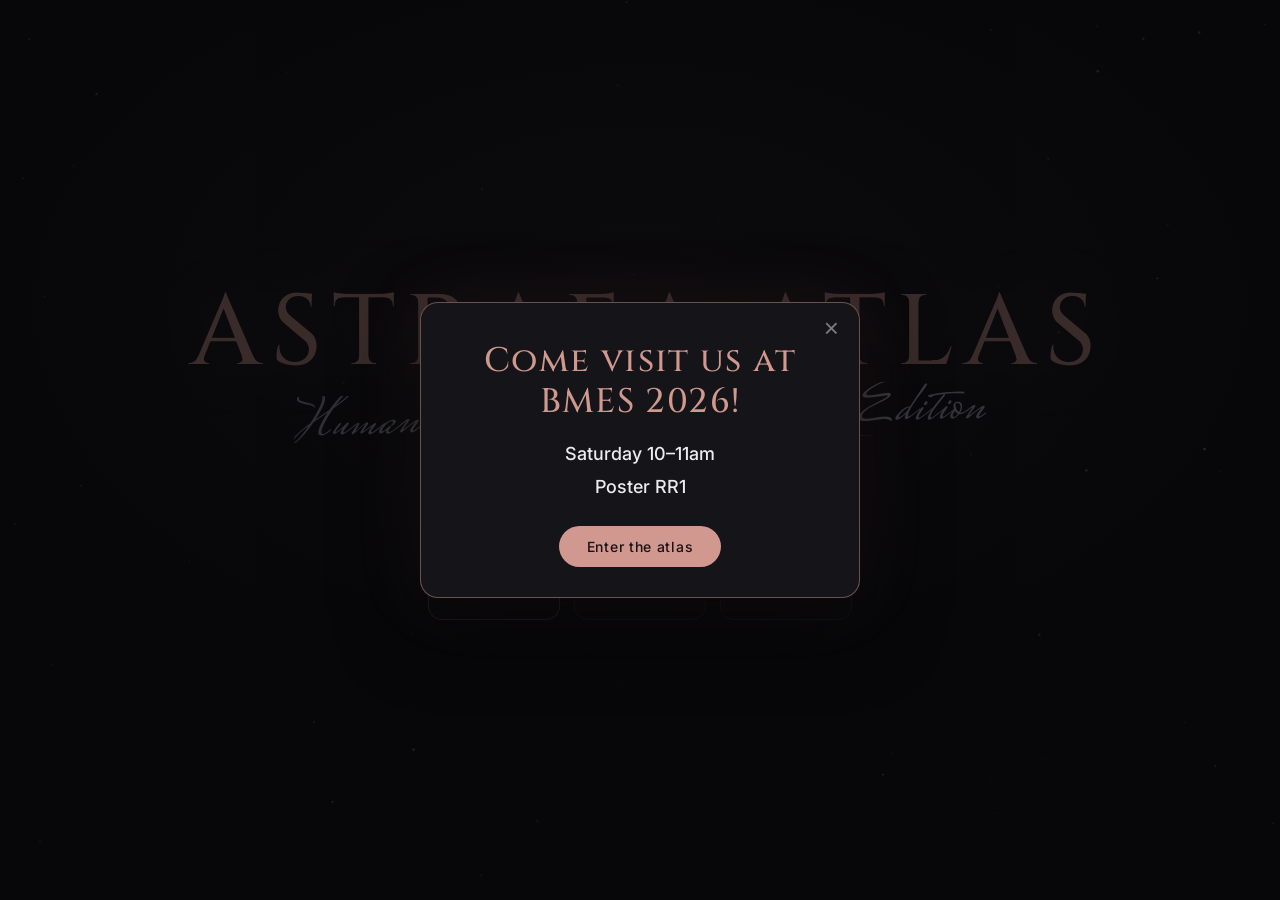
<file: index.html>
<!doctype html>
<html lang="en">
<head>
  <meta charset="utf-8">
  <meta name="viewport" content="width=device-width, initial-scale=1">
  <title>ASTRAEA ATLAS</title>
  <meta name="description" content="ASTRAEA: an interactive atlas of the gene regulatory network of the human endometrium. Hickey Lab, Duke University.">
  <link rel="icon" type="image/svg+xml" href="assets/astraea-mark.svg">
  <link rel="preconnect" href="https://fonts.googleapis.com">
  <link rel="preconnect" href="https://fonts.gstatic.com" crossorigin>
  <link href="https://fonts.googleapis.com/css2?family=Cinzel:wght@400;500&family=Inter:wght@400;500&family=Mrs+Saint+Delafield&display=swap" rel="stylesheet">
  <link rel="stylesheet" href="landing.css?v=2.1">
</head>
<body>
  <canvas id="stars" aria-hidden="true"></canvas>

  <main class="hero">
    <h1 class="logo">ASTRAEA ATLAS</h1>
    <p class="tagline">Human Endometrial Receptivity Edition</p>

    <p class="entry-label">Experience this in</p>
    <nav class="entries" aria-label="Open the atlas">
      <a href="atlas.html?ui=desktop" data-ui="desktop">
        <svg viewBox="0 0 24 24" aria-hidden="true"><rect x="2.5" y="4" width="19" height="13" rx="1.6"/><path d="M9 20.5h6M12 17.5v3"/></svg>
        <span>Desktop</span>
      </a>
      <a href="atlas.html?ui=tablet" data-ui="tablet">
        <svg viewBox="0 0 24 24" aria-hidden="true"><rect x="5" y="2.5" width="14" height="19" rx="1.8"/><path d="M11 19h2"/></svg>
        <span>iPad</span>
      </a>
      <a href="atlas.html?ui=phone" data-ui="phone">
        <svg viewBox="0 0 24 24" aria-hidden="true"><rect x="7.5" y="2.5" width="9" height="19" rx="2"/><path d="M11 19h2"/></svg>
        <span>Mobile</span>
      </a>
    </nav>
  </main>

  <!-- BMES 2026 invitation. Opens once per browser session, before the visitor enters.
       Remove this <dialog> and the "BMES invitation" script below after the conference. -->
  <dialog id="event" aria-labelledby="event-title">
    <button class="event-close" id="event-close" aria-label="Close">×</button>
    <h2 class="event-title" id="event-title" tabindex="-1" autofocus>Come visit us at BMES 2026!</h2>
    <p class="event-details"><b>Saturday 10–11am</b><b>Poster RR1</b></p>
    <button class="event-go" id="event-go" type="button">Enter the atlas</button>
  </dialog>

  <script>
    // Faint starfield; static when the visitor prefers reduced motion.
    (function () {
      const c = document.getElementById("stars"), x = c.getContext("2d");
      const still = matchMedia("(prefers-reduced-motion: reduce)").matches;
      let stars = [], w = 0, h = 0, raf = null;
      function seed() {
        const dpr = Math.min(devicePixelRatio || 1, 2);
        w = c.width = Math.round(innerWidth * dpr); h = c.height = Math.round(innerHeight * dpr);
        c.style.width = innerWidth + "px"; c.style.height = innerHeight + "px";
        const n = Math.min(200, Math.round((innerWidth * innerHeight) / 10000));
        stars = Array.from({ length: n }, () => ({
          x: Math.random() * w, y: Math.random() * h, r: (Math.random() * 1.05 + 0.3) * dpr,
          a: Math.random() * 0.45 + 0.15, t: Math.random() * 6.28, s: Math.random() * 0.6 + 0.2,
        }));
      }
      function draw(now) {
        x.clearRect(0, 0, w, h);
        x.fillStyle = "#e9d6cf";
        for (const st of stars) {
          x.globalAlpha = still ? st.a : st.a * (0.6 + 0.4 * Math.sin(st.t + now / 1000 * st.s));
          x.beginPath(); x.arc(st.x, st.y, st.r, 0, 6.2832); x.fill();
        }
        x.globalAlpha = 1;
        if (!still) raf = requestAnimationFrame(draw);
      }
      function start() { if (raf) cancelAnimationFrame(raf); seed(); draw(performance.now()); }
      addEventListener("resize", start);
      start();
    })();

    // Mark the entry that fits the current screen; no text needed.
    (function () {
      const w = innerWidth;
      const guess = w < 700 ? "phone" : w < 1180 ? "tablet" : "desktop";
      document.querySelector(`.entries a[data-ui="${guess}"]`)?.classList.add("suggested");
    })();

    // BMES invitation: once per browser session, before the visitor enters.
    (function () {
      const d = document.getElementById("event");
      if (!d) return;
      const KEY = "astraea-bmes-seen";
      let seen = false;
      try { seen = sessionStorage.getItem(KEY) === "1"; } catch (e) { /* ignore */ }
      const remember = () => { try { sessionStorage.setItem(KEY, "1"); } catch (e) { /* ignore */ } };
      const close = () => { remember(); if (d.close) d.close(); else d.removeAttribute("open"); };
      document.getElementById("event-go").onclick = close;
      document.getElementById("event-close").onclick = close;
      d.addEventListener("cancel", remember);                      // Esc key
      d.addEventListener("click", (e) => { if (e.target === d) close(); });  // click outside the card
      if (!seen) { if (d.showModal) d.showModal(); else d.setAttribute("open", ""); }
    })();
  </script>
</body>
</html>
</file>
<file: landing.css>
/* ASTRAEA entry page: logo + platform choice, nothing else. */
:root {
  --canvas: #0d0d10;
  --line: rgba(255, 255, 255, 0.13);
  --text: #ececef;
  --muted: #7b7a82;
  --brand: #d0988e;
  --font: "Inter", system-ui, -apple-system, "Segoe UI", sans-serif;
  color-scheme: dark;
}
* { box-sizing: border-box; }
html, body { margin: 0; height: 100%; }
body {
  background:
    radial-gradient(900px 540px at 50% 34%, rgba(208, 152, 142, 0.09), transparent 70%),
    var(--canvas);
  color: var(--text);
  font: 15px/1.5 var(--font);
  display: grid;
  grid-template-columns: minmax(0, 1fr);  /* never let a wide child stretch the page past the screen */
  place-items: center;
  padding: 32px 20px;
  overflow: hidden;
}
#stars { position: fixed; inset: 0; z-index: 0; pointer-events: none; }

.hero { position: relative; z-index: 1; text-align: center; width: min(900px, 100%); min-width: 0; }
.logo {
  margin: 0 0 2px;
  color: var(--brand);
  font: 500 clamp(30px, 9.5vw, 100px)/1.08 "Cinzel", Georgia, serif;
  letter-spacing: .1em;
  white-space: nowrap;
  filter: drop-shadow(0 0 30px rgba(208, 152, 142, 0.18));
}
.tagline {
  position: relative;
  width: max-content;
  max-width: 100%;
  margin: -2px auto 46px;
  color: #d8dae1;
  background: linear-gradient(100deg, #9da1ad 0%, #f0f1f4 48%, #b7bac5 100%);
  background-clip: text;
  -webkit-background-clip: text;
  -webkit-text-fill-color: transparent;
  font: normal clamp(36px, 5.6vw, 58px)/1.05 "Mrs Saint Delafield", cursive;
  letter-spacing: .015em;
  transform: rotate(-1.5deg);
}
.tagline::after {
  content: "";
  position: absolute;
  left: 50%; bottom: -5px;
  width: 58%; height: 8px;
  border-top: 1px solid rgba(216, 218, 225, .62);
  border-radius: 50%;
  transform: translateX(-42%) rotate(-2deg);
}

.entry-label {
  margin: 0 0 12px;
  color: var(--muted);
  font-size: 11px;
  font-weight: 500;
  letter-spacing: .2em;
  text-transform: uppercase;
}

.entries { display: flex; justify-content: center; gap: 14px; flex-wrap: wrap; }
.entries a {
  display: grid; place-items: center; gap: 10px;
  width: 132px; padding: 20px 10px 16px;
  border: 1px solid var(--line); border-radius: 14px;
  color: var(--muted); text-decoration: none;
  font-size: 13px; letter-spacing: .1em; text-transform: uppercase;
  background: rgba(255, 255, 255, 0.015);
  transition: color .18s ease, border-color .18s ease, transform .18s ease, background .18s ease;
}
.entries svg {
  width: 30px; height: 30px; fill: none;
  stroke: currentColor; stroke-width: 1.4; stroke-linecap: round;
}
.entries a:hover, .entries a:focus-visible {
  color: var(--brand); border-color: var(--brand);
  background: rgba(208, 152, 142, 0.07);
  transform: translateY(-2px);
  outline: none;
}
.entries a.suggested { color: var(--text); border-color: rgba(208, 152, 142, 0.5); }

@media (max-width: 560px) {
  /* fit the title on a phone: smaller type, and wrap rather than overflow if a font runs wide */
  .logo { margin-bottom: 4px; font-size: clamp(20px, 7.2vw, 34px); letter-spacing: .08em; white-space: normal; overflow-wrap: anywhere; }
  .tagline { margin-bottom: 36px; }
  .entries { gap: 10px; }
  .entries a { width: 100px; padding: 16px 8px 13px; font-size: 11.5px; }
  .entries svg { width: 26px; height: 26px; }
}
@media (prefers-reduced-motion: reduce) {
  .entries a { transition: none; }
}

/* BMES 2026 invitation (opens on arrival; see index.html) */
dialog#event {
  width: min(440px, calc(100vw - 32px)); padding: 38px 28px 30px; text-align: center;
  background: #151519; color: var(--text);
  border: 1px solid rgba(208, 152, 142, 0.45); border-radius: 18px;
  box-shadow: 0 24px 80px rgba(0, 0, 0, .6), 0 0 70px rgba(208, 152, 142, .10);
}
dialog#event::backdrop { background: rgba(6, 6, 9, .74); }
.event-title {
  margin: 0 0 18px; color: var(--brand);
  font: 500 clamp(24px, 6.6vw, 34px)/1.2 "Cinzel", Georgia, serif; letter-spacing: .04em;
}
.event-details { display: grid; gap: 6px; margin: 0 0 26px; font-size: 18px; }
.event-details b { font-weight: 500; color: var(--text); }
.event-go {
  background: var(--brand); color: #1a1214; border: 0; border-radius: 999px;
  padding: 12px 28px; font: 500 14px var(--font); letter-spacing: .05em; cursor: pointer;
}
.event-go:hover { filter: brightness(1.08); }
.event-title:focus { outline: none; }  /* opening focus lands on the heading, not the × */
.event-go:focus-visible, .event-close:focus-visible { outline: 2px solid var(--brand); outline-offset: 3px; }
.event-close {
  position: absolute; top: 8px; right: 12px; background: none; border: 0;
  color: var(--muted); font-size: 26px; line-height: 1; cursor: pointer; padding: 4px 8px;
}
.event-close:hover { color: var(--text); }
</file>
